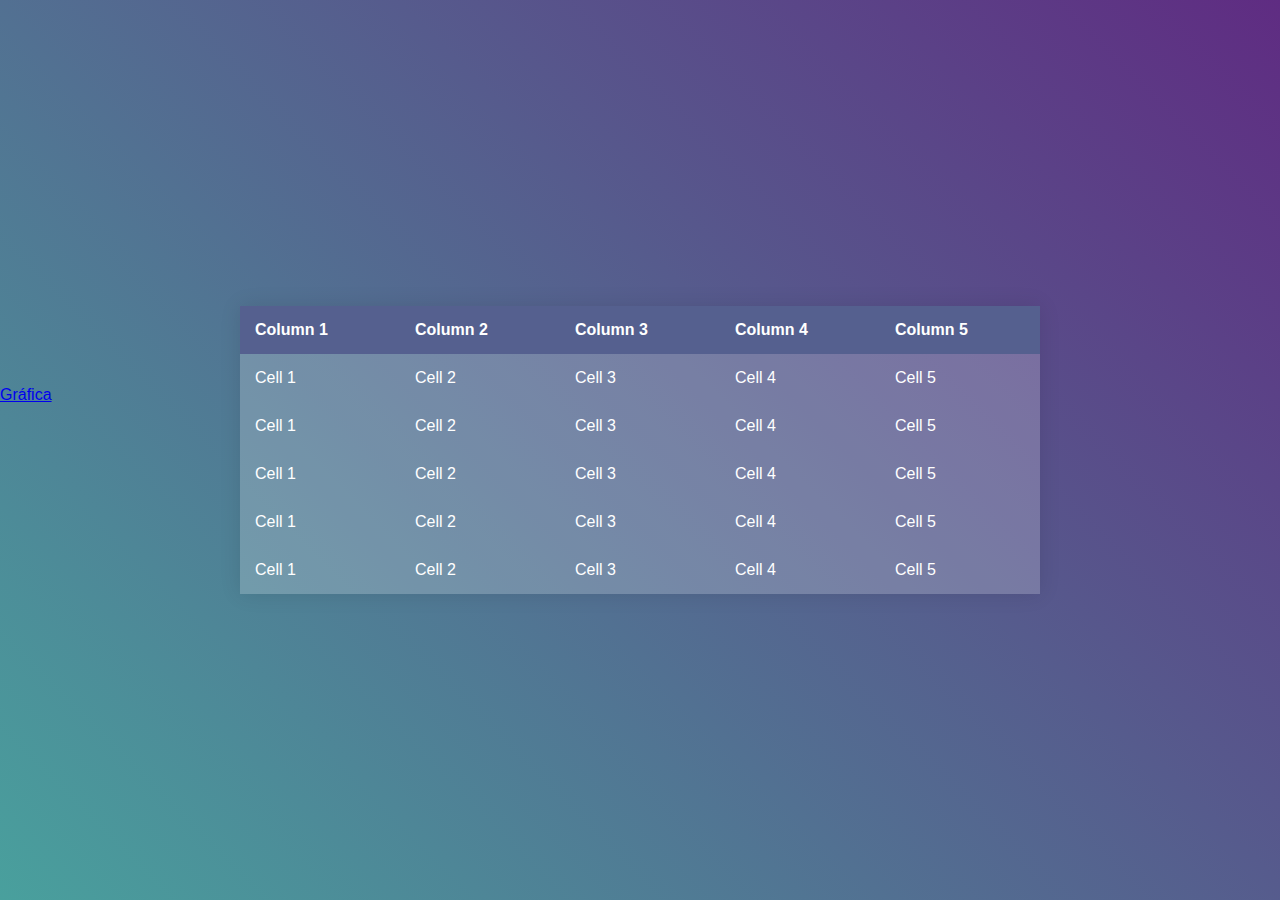
<file: prueba3/Templates/prueba.html>
<!DOCTYPE html>
<html lang="en">
<head>
    <meta charset="UTF-8"> 
    <meta name="viewport" content="width=device-width, initial-scale=1.0">
    <title>Document</title>
</head>
<style>
    html,
body {
	height: 100%;
}

body {
	margin: 0;
	background: linear-gradient(45deg, #49a09d, #5f2c82);
	font-family: sans-serif;
	font-weight: 100;
}

#container {
	position: absolute;
	top: 50%;
	left: 50%;
	transform: translate(-50%, -50%);
}

table {
	width: 800px;
	border-collapse: collapse;
	overflow: hidden;
	box-shadow: 0 0 20px rgba(0,0,0,0.1);
}

th,
td {
	padding: 15px;
	background-color: rgba(255,255,255,0.2);
	color: #fff;
}

th {
	text-align: left;
}

thead {
	th {
		background-color: #55608f;
	}
}

tbody {
	tr {
		&:hover {
			background-color: rgba(255,255,255,0.3);
		}
	}
	td {
		position: relative;
		&:hover {
			&:before {
				content: "";
				position: absolute;
				left: 0;
				right: 0;
				top: -9999px;
				bottom: -9999px;
				background-color: rgba(255,255,255,0.2);
				z-index: -1;
			}
		}
	}
}
</style>
<body>
    <a href="../Templates/graficaPrueba.html">Gráfica</a>
    <div id="container">
        <table>
            <thead>
                <tr>
                    <th>Column 1</th>
                    <th>Column 2</th>
                    <th>Column 3</th>
                    <th>Column 4</th>
                    <th>Column 5</th>
                </tr>
            </thead>
            <tbody>
                <tr>
                    <td>Cell 1</td>
                    <td>Cell 2</td>
                    <td>Cell 3</td>
                    <td>Cell 4</td>
                    <td>Cell 5</td>
                </tr>
                <tr>
                    <td>Cell 1</td>
                    <td>Cell 2</td>
                    <td>Cell 3</td>
                    <td>Cell 4</td>
                    <td>Cell 5</td>
                </tr>
                <tr>
                    <td>Cell 1</td>
                    <td>Cell 2</td>
                    <td>Cell 3</td>
                    <td>Cell 4</td>
                    <td>Cell 5</td>
                </tr>
                <tr>
                    <td>Cell 1</td>
                    <td>Cell 2</td>
                    <td>Cell 3</td>
                    <td>Cell 4</td>
                    <td>Cell 5</td>
                </tr>
                <tr>
                    <td>Cell 1</td>
                    <td>Cell 2</td>
                    <td>Cell 3</td>
                    <td>Cell 4</td>
                    <td>Cell 5</td>
                </tr>
            </tbody>
        </table>
    </div>
    <canvas id="myChart" width="400" height="400"></canvas>
</body>
</html>
</file>
